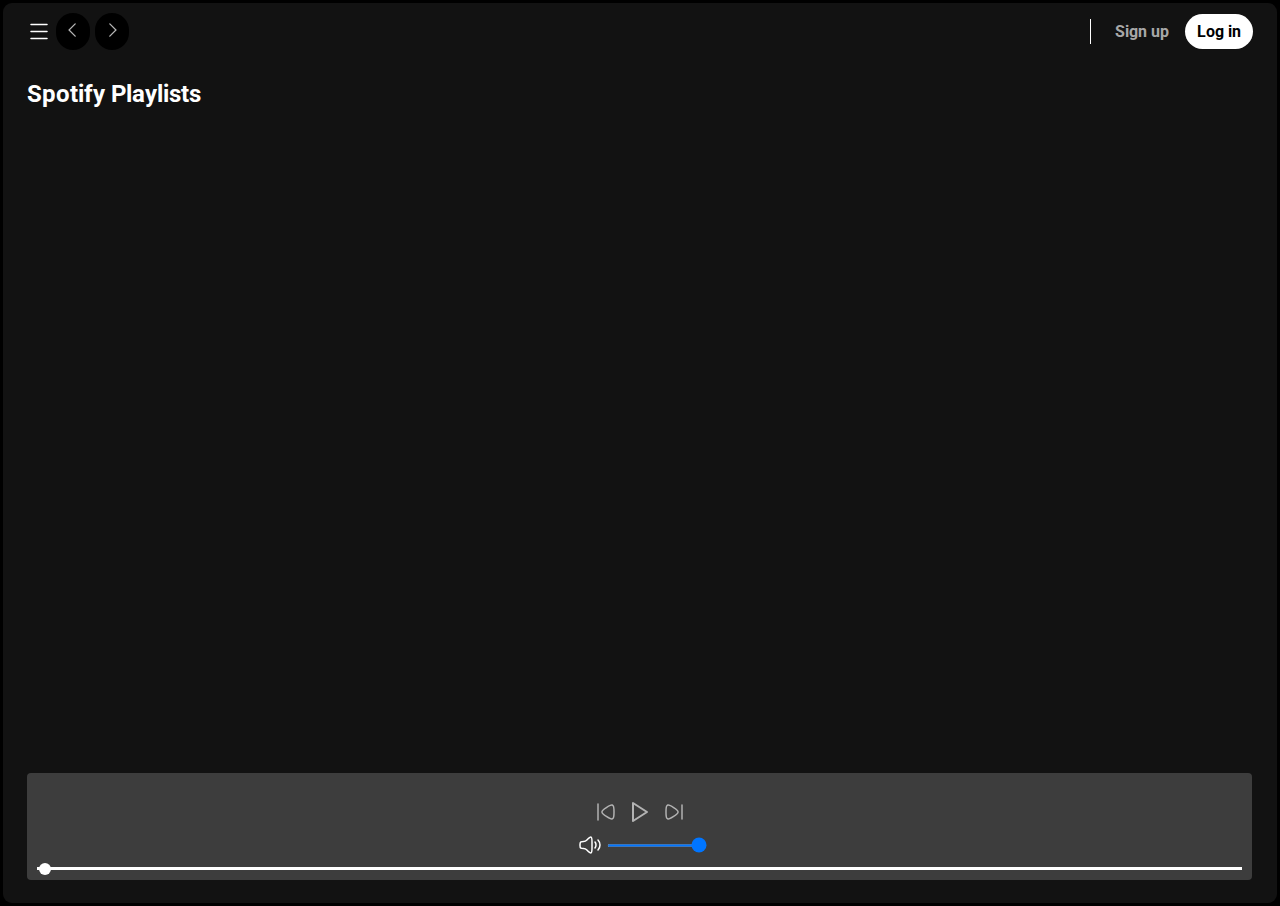
<file: index.html>
<!DOCTYPE html>
<html lang="en">

<head>
    <meta charset="UTF-8">
    <meta name="viewport" content="width=device-width, initial-scale=1.0">
    <title>Spotify - Web Player: Music for everyone</title>
    <link rel="stylesheet" href="style.css">
    <link rel="stylesheet" href="utility.css">
</head>

<body>
    <div class="container flex  m-1">
        <div class="left  m-1">
            <img class="close" src="assets/close.svg" alt="">
            <div class="home m-1">
                <img class="m-2 invert" src="assets/logo.svg" alt="logo">
                <ul>
                    <li class="flex items-center m-2"><img class="icon invert" src="assets/home.svg" alt="home icon"><a
                            href="#">Home</a></li>
                    <li class="flex items-center m-2"><img class="icon invert" src="assets/search.svg"
                            alt="search icon"><a href="#">Search</a></li>
                </ul>
            </div>
            <div class="library">
                <div class="libCont flex justify-center items-center cursor">
                    <img class=" icon" src="assets/library.svg" alt="library image">
                    <div class="libraryText">Your Library</div>
                    <div class="plusIcon">+</div>
                </div>
                <div class="songList">
                    <ul class="songUL">

                    </ul>
                </div>
                <div class="footer m-t">
                    <div class="footLinks flex">
                        <div class="m-r m-b">
                            <a href="https://www.spotify.com/in-en/legal/" id="aText" data-encore-id="textLink">
                                <span data-encore-id="type">Legal</span>
                            </a>
                        </div>
                        <div class="m-r m-b">
                            <a href="https://www.spotify.com/in-en/privacy/" id="aText" data-encore-id="textLink">
                                <span data-encore-id="type">Privacy Center</span>
                            </a>
                        </div>
                        <div class="m-r m-b">
                            <a href="https://www.spotify.com/in-en/legal/privacy-policy/" id="aText"
                                data-encore-id="textLink">
                                <span data-encore-id="type">Privacy Policy</span>
                            </a>
                        </div>
                        <div class="m-r m-b">
                            <a href="https://www.spotify.com/in-en/legal/cookies-policy/" id="aText"
                                data-encore-id="textLink">
                                <span data-encore-id="type">Cookies</span>
                            </a>
                        </div>
                        <div class="m-r m-b">
                            <a href="https://www.spotify.com/in-en/legal/privacy-policy/#s3" id="aText"
                                data-encore-id="textLink">
                                <span data-encore-id="type">About Ads</span>
                            </a>
                        </div>
                        <div class="m-r m-b">
                            <a href="https://www.spotify.com/in-en/accessibility/" id="aText" data-encore-id="textLink">
                                <span data-encore-id="type">Accessibility</span>
                            </a>
                        </div>
                    </div>
                    <div class="footCookie">
                        <a id="aText" draggable="false" href="https://www.spotify.com/legal/cookies-policy/"
                            target="_blank" rel="noopener" class="ii8I2whaOzTr7LiAc8I3">
                            <span class="Text__TextElement-sc-if376j-0 gYdBJW encore-text-marginal"
                                data-encore-id="text">Cookies</span>
                        </a>
                    </div>
                    <div class="footbtn flex m-t">
                        <button class="flex items-center"><img class="invert" src="assets/footbtnlogo.svg"
                                alt="button logo">English</button>
                    </div>
                </div>
            </div>
        </div>
        <div class="right m-1 ">
            <div class="rightNav flex items-center  ">
                <div class="rightNavBtn cursor ">

                    <img class="hamburger" src="assets/hamburger.svg" alt="">
                    <button class="cursor"><img class="invet " src="assets/navprev.svg" alt="previous button"></button>
                    <button class="cursor"><img class="invet " src="assets/navNext.svg" alt="next button"></button>
                </div>
                <div class="rightNavCont flex items-center">
                    <div class="rightNavContSec1 flex items-center cursor ">
                        <div class="sec1Item">Premium</div>
                        <div class="sec1Item">Support</div>
                        <div class="sec1Item">Download</div>
                    </div>
                    <div class="line">

                    </div>
                    <div class="rightNavContSec2 cursor">
                        <button class="cursor">Sign up</button>
                        <button class="cursor">Log in</button>
                    </div>
                </div>
            </div>
            <div class="playlist">
                <div class="playlistBox">
                    <h2>Spotify Playlists</h2>
                    <div class="cardsList">
                        
                    </div>
                </div>
            </div>
            <div class="playbar ">
                <div class="songDetails">
                    <div class="songInfo cursor">

                    </div>
                    <div class="playBtn flex items-center justify-center">
                        <button><img class="cursor" id="previous" src="assets/playPrev.svg" alt=""></button>
                        <button><img class="cursor" id="play" src="assets/play.svg" alt=""></button>
                        <button><img class="cursor" id="next" src="assets/playNext.svg" alt=""></button>
                    </div>
                    <div class="songVol flex items-center">

                        <div class="songTime cursor">
                        </div>
                        <img id="volume" class="cursor" src="assets/volume.svg" alt="">
                        <input value="100" class="volume cursor" type="range" name="volume">
                    </div>
                </div>
                <div class="seekbar">
 
                </div>
                <div class="circle">
                </div>
            </div>
        </div>
    </div>
    <script src="script.js"></script>
</body>

</html>
</file>
<file: style.css>
@import url('https://fonts.googleapis.com/css2?family=Roboto:wght@400;500;700&display=swap');

* {
    padding: 0;
    margin: 0;
    font-family: 'Roboto', sans-serif;
}

body {
    background-color: black;
    color: white;
}

.left {
    width: 23vw;
    height: 100vh;
}

.close {
    position: absolute;
    top: 25px;
    left: 327px;
    display: none;
}

.home {
    background-color: #121212;
    border-radius: 9px;
    padding: 20px;
    /* width: 100%; */
    box-sizing: border-box;
}

.m-1 {
    margin: 3px;
}

.icon {
    width: 24px;
}

.right {
    width: 76vw;
    max-height: 100vh;
    overflow-y: auto;
    position: relative;
}

.left ul li {
    gap: 10px;
}

.left ul li a {
    text-decoration: none;
    color: #b3b3b3;
    font-size: 16px;
    font-weight: 700;
}

.library {
    background-color: #121212;
    padding: 20px;
    border-radius: 9px;
    margin: 4px;
    min-height: 74%;
    position: relative;
}

.libCont {
    gap: 10px;
}

.libraryText {
    font-weight: 700;
    color: #d4d2d2;
    width: 50vw;
    font-size: 13px;
}

.plusIcon {
    font-size: 29px;
    color: #b3b3b3;
}

.footer {
    /* padding: 20px; */
    position: absolute;
    bottom: 60px;
}

.footLinks {
    font-size: 10px;
    gap: 10px;
    flex-wrap: wrap;
}

.footCookie {
    font-size: 10px;
    margin-top: 5px;
}

#aText {
    text-decoration: none;
    color: #b3b3b3;
}

.footbtn button {
    border: none;
    color: white;
    font-size: 0.875rem;
    padding: 6px 15px;
    border: 1px solid gray;
    background-color: #121212;
    gap: 5px;
    border-radius: 25px;
    cursor: pointer;
    font-weight: 700;
}

.footbtn button img {
    width: 14px;
}

.footbtn button:hover {
    border: 1px solid white;

}

.hamburger {
    display: none;
}

.rightNavBtn button {
    border: none;
    background-color: black;
    padding: 10px;
    border-radius: 25px;
}

.rightNavBtn button img {
    width: 14px;
}

.right {
    background-color: #121212;
    border-radius: 9px;
    overflow: hidden;
}

.rightNav {
    width: 100%;
    padding: 0px 24px;
    justify-content: space-between;
    box-sizing: border-box;
}

.rightNavCont {
    max-width: calc(100% - 48px);
}

.rightNavContSec1 {
    gap: 9px;
    color: #a7a7a7;
    margin: 0px 20px;
    letter-spacing: 2px;
    font-family: 'Roboto', sans-serif;
    font-size: 16px;
    font-weight: 700;

}

.sec1Item:hover {
    color: #fff;
}

.line {
    background: #fff;
    height: 25px;
    margin: 16px;
    width: 1px;
}

.rightNavContSec2 :nth-child(1) {
    border: none;
    background-color: #121212;
    color: #a7a7a7;
    font-family: 'Roboto', sans-serif;
    font-size: 16px;
    font-weight: 700;
    padding: 8px 32px 8px 8px;
}

.rightNavContSec2 :nth-child(2) {
    border: none;
    background-color: #fff;
    color: black;
    font-size: 16px;
    font-weight: 700;
    padding: 8px 32px;
    border-radius: 25px;
}

.rightNavContSec2 :nth-child(1):hover {
    color: #fff;
}

.rightNavContSec2 :nth-child(2):hover {
    background-color: #f6f6f6;
}

.playlist {
    padding: 40px 0px 0px;
}

.playlistBox h2 {
    margin-bottom: 15px;

}

.playlistBox {
    padding: 0px 24px;
}

.cardsList {
    display: flex;
    gap: 24px;
    flex-wrap: wrap;
    overflow-y: auto;
    max-height: 50vh;

}

.card {
    padding: 16px;
    max-width: 160px;
    background-color: #181818;
    border-radius: 5px;
    cursor: pointer;
}

.image {
    position: relative;
}

.cardTitle {
    font-weight: 700;
    margin-bottom: 5px;
}

.card img {
    width: 100%;
    border-radius: 5px;
    margin-bottom: 16px;

}


.card p {
    font-size: 12px;
    color: #a7a7a7;
    font-family: 'Roboto', sans-serif;
    font-weight: 500;
    padding-top: 5px;
}

.card:hover {
    background-color: #282828;
}

.play-button {
    width: 45px;
    height: 45px;
    background-color: #1FDF64;
    border-radius: 50%;
    display: flex;
    justify-content: center;
    align-items: center;
    cursor: pointer;
}

.play-icon {
    color: black;
    font-size: 22px;
    line-height: 45px;
    padding-left: 5px;
}

.img-btn {
    opacity: 0;
}

.card:hover .img-btn {
    opacity: 1;
    transition: all .7s ;
}

.img-btn button {
    background: none;
    border: none;
    position: absolute;
    right: 6px;
    bottom: 25px;
}

.playbar {
    position: fixed;
    bottom: 20px;
    width: 90%;
    width: 70vw;
    background: #464646d8;
    min-height: 40px;
    margin-left: 24px;
    padding: 10px;
    color: #a7a7a7;
    border-radius: 4px;
}

.playbar button {
    background: none;
    border: none;

}

.playBtn {
    gap: 10px;
    min-height: 40px;
    width: 50%;

}

.songList ul {
    padding: 2px 22px;
    font-size: 12px;
    max-height: 40vh;
    overflow: auto;
}

.songList ul li {
    list-style-type: decimal;
    padding: 3px 0px;
    display: flex;
    justify-content: space-between;
    align-items: center;
    border: 1px solid white;
    border-radius: 4px;
    padding: 10px;
    margin: 10px 0;
    cursor: pointer;
}

.songInfo {
    width: 240px;
    font-size: 12px;
}

.songVol {
    gap: 5px;
}

.volume {
    width: 100px;
    height: 3px;
}

.songTime {
    font-size: 12px;
}

.songIcon img {
    width: 15px;
}

.songbtn img {
    width: 15px;
}

.info {
    width: 70%;
}

.seekbar {
    width: 100%;
    height: 3px;
    background-color: white;
    cursor: pointer;
}

.circle {
    background-color: white;
    width: 12px;
    height: 12px;
    border-radius: 25px;
    position: absolute;
    bottom: 5px;
    left: 1%;
    cursor: pointer;
}

.songDetails {
    display: flex;
    justify-content: space-between;
    align-items: center;
}

@media (max-width: 1300px) {
    .left {
        position: absolute;
        left: -150%;
        z-index: 1;
        background-color: black;
        min-height: 100vh;
        min-width: 384px;
        margin: 0;
        transition: all .4s;
    }

    .right {
        width: 100vw;
        height: 100vh;
        margin: 0;
    }

    .sec1Item {
        display: none;
    }

    .rightNavContSec2 :nth-child(1) {
        padding: 8px 12px 8px 8px;
    }

    .rightNavContSec2 :nth-child(2) {
        padding: 8px 12px;
    }

    .rightNavBtn {
        display: flex;
        gap: 5px;
    }

    .hamburger {
        display: block;
    }

    .close {
        display: block;
    }

    .playbar {
        width: calc(100vw - 75px);
    }

    .songDetails {
        flex-direction: column;
        font-size: 12px;
        padding: 10px;
    }

    .songInfo {
        text-align: center;
    }

    .cardsList {
        justify-content: center;
        max-height: 70vh;
    }

    .card {
        max-width: 260px;
    }

    .playlist {
        padding: 20px 0px 0px;
    }
}
</file>
<file: utility.css>
.border {
    border: 2px solid red;

}

.flex {
    display: flex;
}

.justify-center {
    justify-content: center;

}

.items-center {
    align-items: center;
}



.m-2 {
    margin-bottom: 20px;
}

.invert {
    filter: invert(1);
}

.m-r {
    margin-right: 16px;
}

.m-b {
    margin-bottom: 10px;
}

.m-t {
    margin-top: 32px;
}

.cursor {
    cursor: pointer;
}

::-webkit-scrollbar {
    width: 12px;
}

::-webkit-scrollbar-thumb {
    background-color: #333;
    border-radius: 6px;
}

::-webkit-scrollbar-track {
    background-color: #222;
}
</file>
